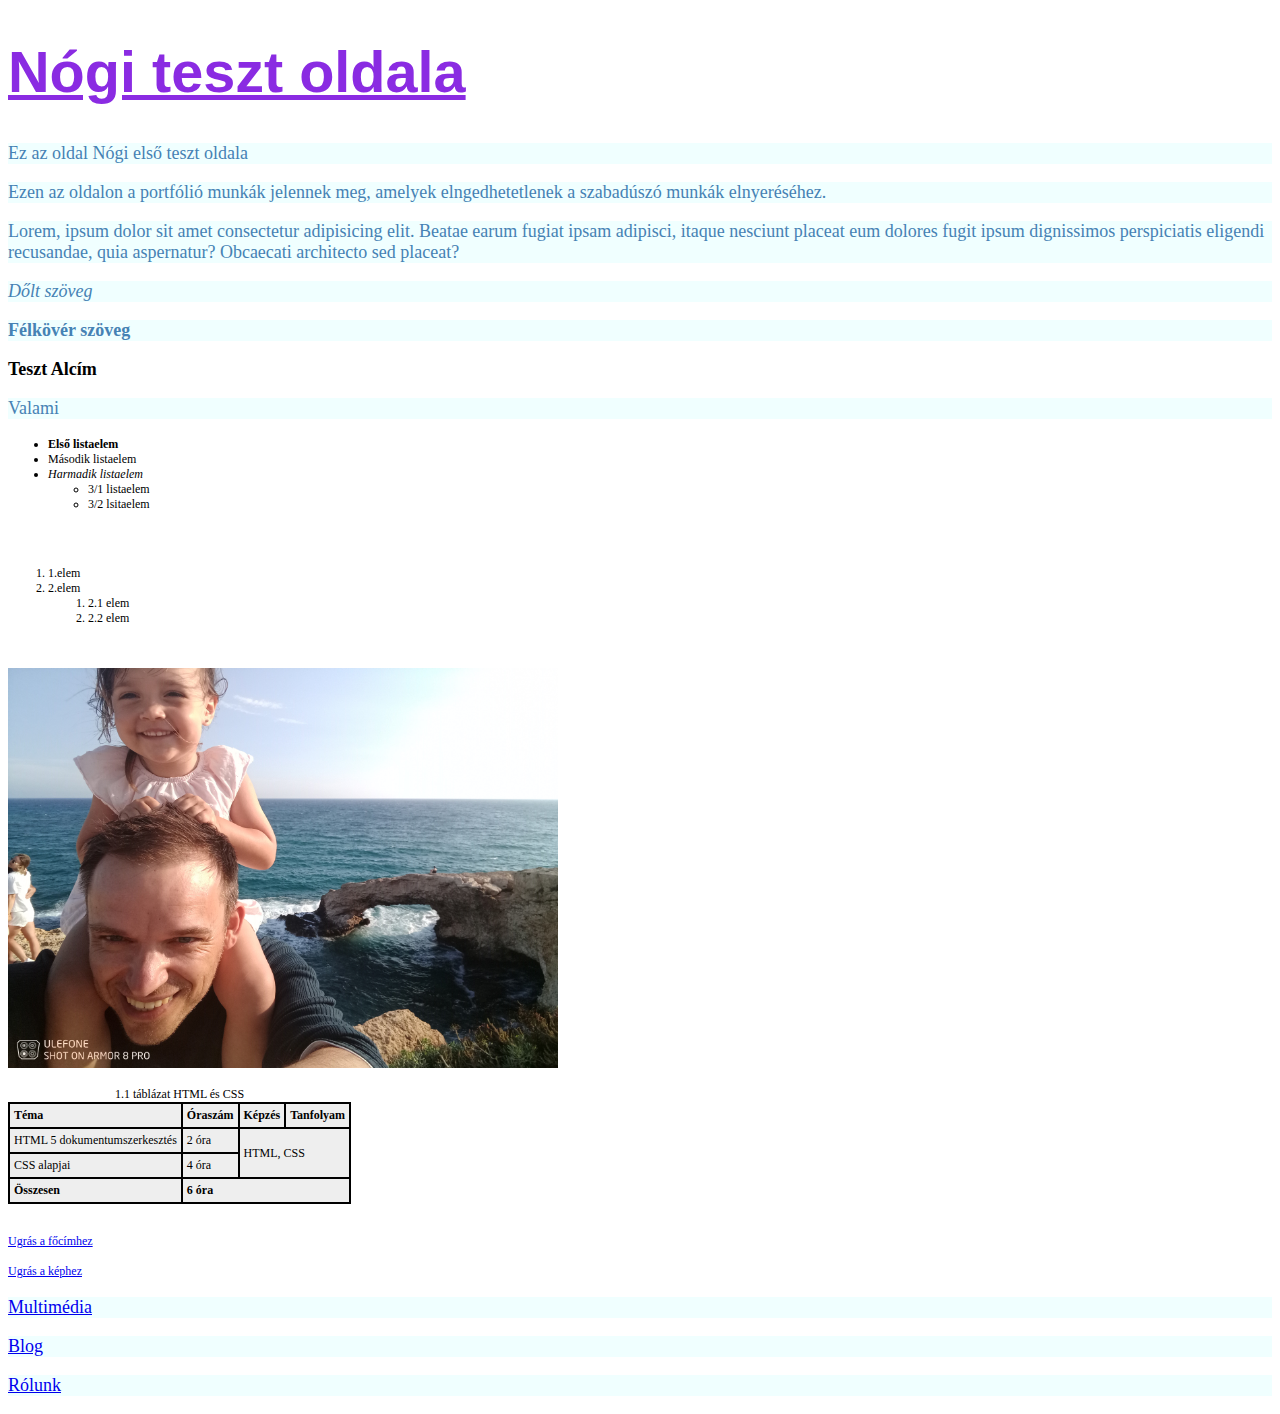
<file: index.html>
<!DOCTYPE html>
<html lang="en">
<head>
    <meta charset="UTF-8">
    <meta name="viewport" content="width=device-width, initial-scale=1.0">
    <link rel="stylesheet" href="css/styles.css">
    <title>Teszt Oldal</title>
    <style>
        table {
            border: 1px solid black;
            background-color: #eee;
            border-spacing: 0;
        }
        th, td {
            border: 1px solid black;
            margin: 0;
            padding: 4px;
            text-align: left;
        }
    </style>
</head>
<body>
    <h1 id="focim">Nógi teszt oldala</h1>
    <p>Ez az oldal Nógi első teszt oldala</p>
    <p>Ezen az oldalon a portfólió munkák jelennek meg, amelyek elngedhetetlenek a szabadúszó munkák elnyeréséhez.</p>
    <p>Lorem, ipsum dolor sit amet consectetur adipisicing elit. Beatae earum fugiat ipsam adipisci, itaque nesciunt
         placeat eum dolores fugit ipsum dignissimos perspiciatis eligendi recusandae, quia aspernatur? Obcaecati
          architecto sed placeat?</p>
    <p><em>Dőlt szöveg</em></p>
    <p><strong>Félkövér szöveg</strong></p>
    <h2>Teszt Alcím</h2>
    <p>Valami</p>
    <ul>
        <li><strong>Első listaelem</strong></li>
        <li>Második listaelem</li>
        <li><em>Harmadik listaelem</em></li>
        <ul>
            <li>3/1 listaelem</li>
            <li>3/2 lsitaelem</li>
        </ul>
    </ul>

    <br><br>

    <ol>
        <li>1.elem</li>
        <li>2.elem</li>
        <ol>
            <li>2.1 elem</li>
            <li>2.2 elem</li>
        </ol>
    </ol>

    <br><br>

    <img id="banner" src="./assets/myprofile.jpg" alt="Nógi és Nóri" width="550" height="400">

    <br><br>

    <table id="tanfolyamok">
        <caption>1.1 táblázat HTML és CSS</caption>
        <thead>
            <tr>
                <th>Téma</th>
                <th>Óraszám</th>
                <th>Képzés</th>
                <th>Tanfolyam</th>
            </tr>
        </thead>
        <tbody>
            <tr>
                <td>HTML 5 dokumentumszerkesztés</td>
                <td>2 óra</td>
                <td colspan="2" rowspan="2">HTML, CSS</td>
            </tr>
            <tr>
                <td>CSS alapjai</td>
                <td>4 óra</td>
            </tr>
        </tbody>
        <tfoot>
            <tr>
                <td><strong>Összesen</strong></td>
                <td colspan="3"><strong>6 óra</strong></td>
            </tr>
        </tfoot>
    </table>

    <br><br>

    <a href="#focim">Ugrás a főcímhez</a>
    <br><br>

    <a href="#banner">Ugrás a képhez</a>
    
    <p><a href="multimedia.html">Multimédia</a></p>
    <p><a href="blog.html">Blog</a></p>
    <p><a href="about.html">Rólunk</a></p>
</body>
</html>
</file>
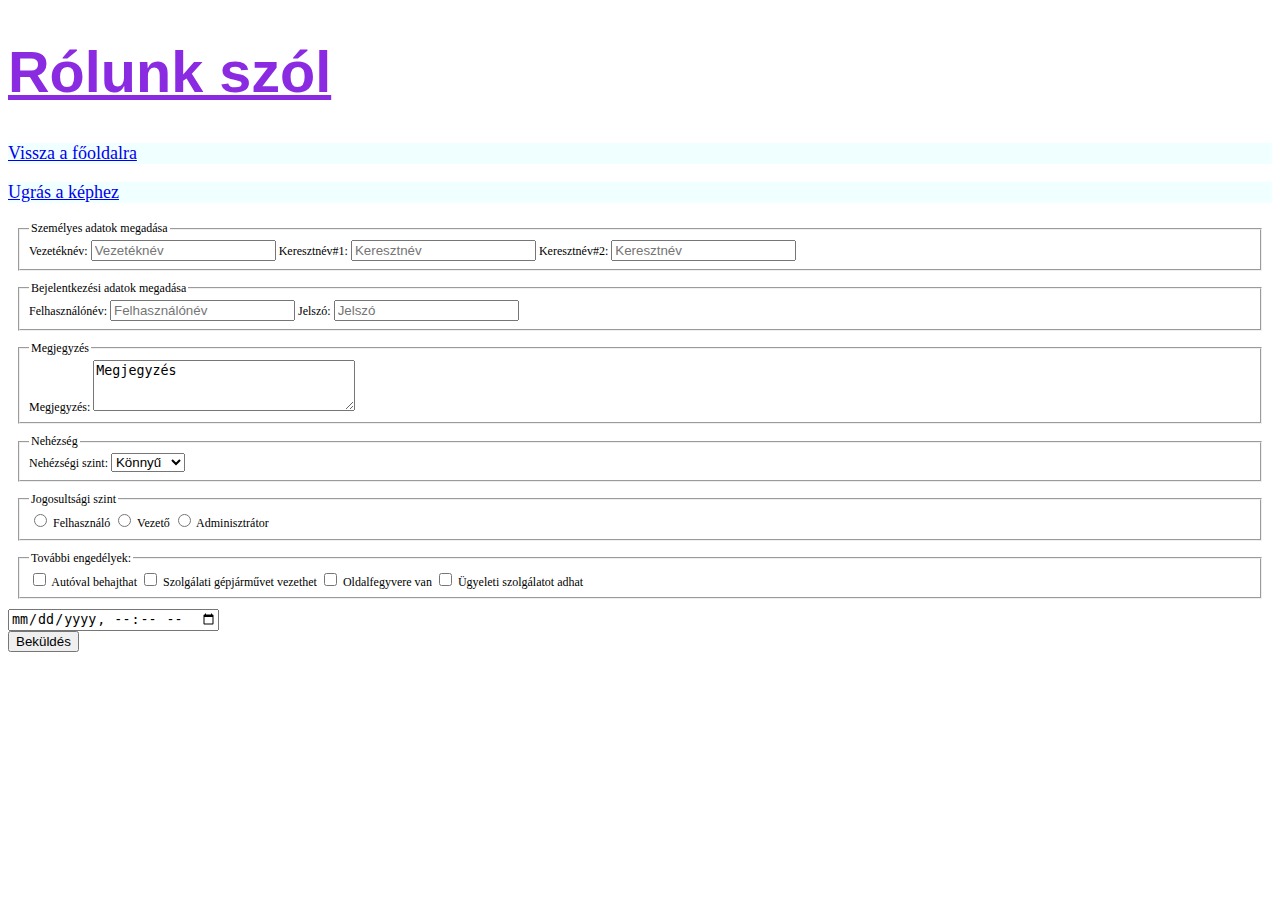
<file: about.html>
<!DOCTYPE html>
<html lang="en">
<head>
    <meta charset="UTF-8">
    <meta name="viewport" content="width=device-width, initial-scale=1.0">
    <link rel="stylesheet" href="css/styles.css">
    <title>About us</title>
    <style>
        section, fieldset {
            margin: 10px;
        }
        label {
            user-select: none;
            cursor: pointer;
        }
    </style>
</head>
<body>
    <h1>Rólunk szól</h1>
    <p><a href="index.html">Vissza a főoldalra</a></p>
    <p><a href="index.html#banner">Ugrás a képhez</a></p>

    <div>
        <form action="https://formspree.io/f/xdorgvvk" method="POST">
            <fieldset>
                <legend>Személyes adatok megadása</legend>
                    <label>Vezetéknév:
                        <input type="text" name="Vezetéknév" placeholder="Vezetéknév" />
                    </label>
                    <label>Keresztnév#1:
                        <input type="text" name="Keresztnév" placeholder="Keresztnév" />
                    </label>
                    <label>Keresztnév#2:
                        <input type="text" name="Keresztnév" placeholder="Keresztnév" />
                    </label>
            </fieldset>
            <fieldset>
                <legend>Bejelentkezési adatok megadása</legend>
                    <label>Felhasználónév:
                        <input type="text" name="Felhasználónév" placeholder="Felhasználónév" />
                    </label>
                    <label>Jelszó:
                        <input type="password" name="jelszó" placeholder="Jelszó" />
                    </label>
            </fieldset>
            <fieldset>
                <legend>Megjegyzés</legend>
                    <label>Megjegyzés:
                        <textarea name="Megjegyzés" cols="30" rows="3">Megjegyzés</textarea>
                    </label>
            </fieldset>
            <fieldset>
                <legend>Nehézség</legend>
                    <label>Nehézségi szint:
                        <select name="Nehézség">
                            <option value="0">Könnyű</option>
                            <option value="1">Közepes</option>
                            <option value="2">Nehéz</option>
                        </select>
                    </label>
            </fieldset>
            <fieldset>
                <legend>Jogosultsági szint</legend>
                    <label>
                        <input type="radio" name="jogosultsag" value="0">
                        Felhasználó
                    </label>
                    <label>
                        <input type="radio" name="jogosultsag" value="1">
                        Vezető
                    </label>
                    <label>
                        <input type="radio" name="jogosultsag" value="2">
                        Adminisztrátor
                    </label>
            </fieldset>
            <fieldset>
                <legend>További engedélyek:</legend>
                <label>
                    <input type="checkbox" name="autó_behajtás" value="igen">
                    Autóval behajthat
                </label>
                <label>
                    <input type="checkbox" name="szolg_gjmü_vezetés" value="igen">
                    Szolgálati gépjárművet vezethet
                </label>
                <label>
                    <input type="checkbox" name="oldalfegyver" value="igen">
                    Oldalfegyvere van
                </label>
                <label>
                    <input type="checkbox" name="ugyelet" value="igen">
                    Ügyeleti szolgálatot adhat
                </label>
            </fieldset>
            <div>
                <input type="datetime-local" name="datetime-local">
            </div>
            <div>
                <input type="submit" value="Beküldés" />
            </div>
        </form>

    </div>
</body>
</html>
</file>
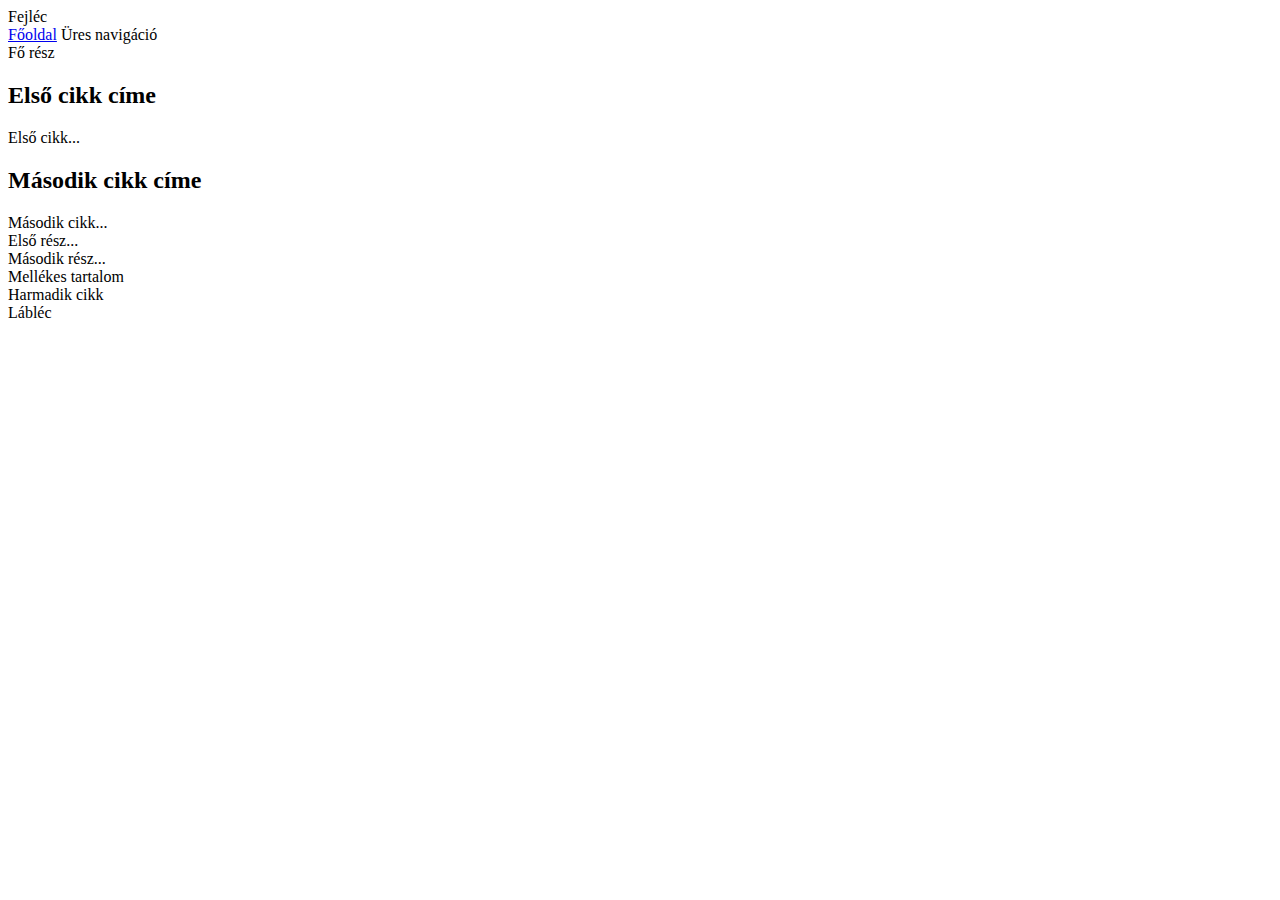
<file: blog.html>
<!DOCTYPE html>
<html lang="en">
<head>
    <meta charset="UTF-8">
    <meta name="viewport" content="width=device-width, initial-scale=1.0">
    <title>Document</title>
</head>
<body>
    <header>Fejléc
        <div id="navigation">
            <a href="index.html">Főoldal</a>
            <span>Üres navigáció</span>
        </div> 
    </header>
    <main>Fő rész
        <article>
            <h2>Első cikk címe</h2>
            Első cikk...
        </article>
        <article>
            <h2>Második cikk címe</h2>
            Második cikk...
            <section>Első rész...</section>
            <section>Második rész...</section>
            <aside>Mellékes tartalom</aside>
        </article>
        <section>
            <article>
                Harmadik cikk
            </article>
        </section>
    </main>
    <footer>Lábléc</footer>
</body>
</html>
</file>
<file: css/styles.css>
html {
    font-size: 12px;
}

h1 {
    color: blueviolet;
    text-decoration: underline;
    font-size: 4.8rem;
    font-family: Impact, Haettenschweiler, 'Arial Narrow Bold', sans-serif;
}

p {
    color: steelblue;
    font-size: 1.5rem;
    text-shadow: 0cap;
    background-color: azure;
}
</file>
